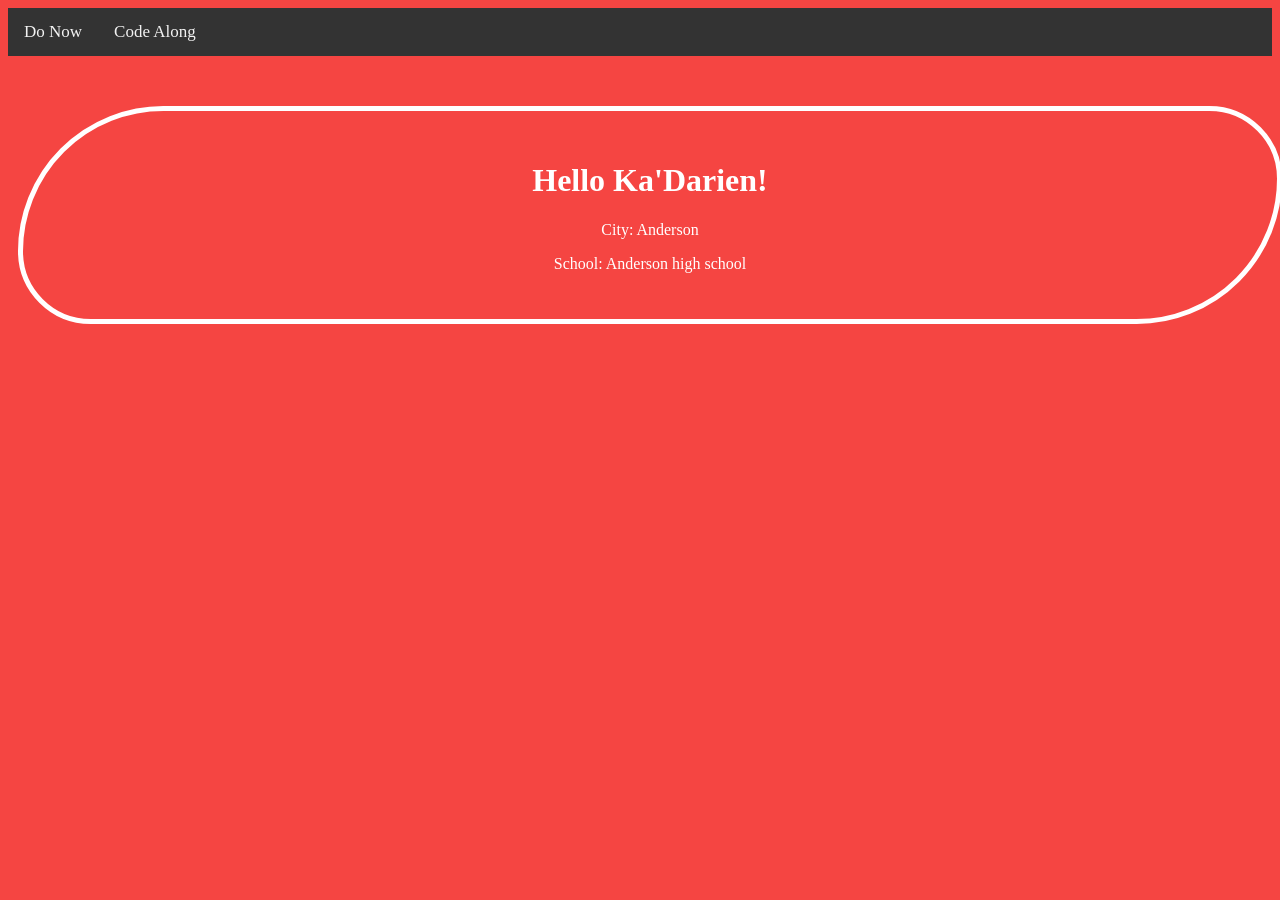
<file: 2.1/index.html>
<!DOCTYPE html>
<html>

<head>
  <title>Do Now</title>
  <link rel="stylesheet" type="text/css" href="style.css">
</head>

<body>
  <div class="navbar">
    <a href="index.html">Do Now</a>
    <a href="code-along.html">Code Along</a>
  </div>

  <div class="container">
    <!-- 1. Change the text to say your name instead of "Hello Coder!". -->
    <h1>Hello Ka'Darien!</h1>
    <!-- 2. Change the text to be the city you live in. -->
    <p>City: Anderson</p>
    <!-- 3. Change the text to be the school you go to. -->
    <p>School: Anderson high school</p>
    <!-- Optional: Try to make another line of text that says your favorite type of music. Hint: Use the code on the previous lines as a guide. -->
  </div>


  
</body>

</html>
</file>
<file: 2.1/style.css>
.container {
    border: 5px white solid;
    padding: 30px;
    border-radius: 200px 100px;
    text-align: center;
    position: relative;
    top: 50px;
    left: 10px;
}

body {
    background-color: #f54542;
    color: white;
}

  .navbar {
    overflow: hidden;
    background-color: #333;
  }

  .navbar a {
    float: left;
    display: block;
    color: #f2f2f2;
    text-align: center;
    padding: 14px 16px;
    text-decoration: none;
    font-size: 17px;
  }

  .navbar a:hover {
    background: #ddd;
    color: black;
  }
</file>
